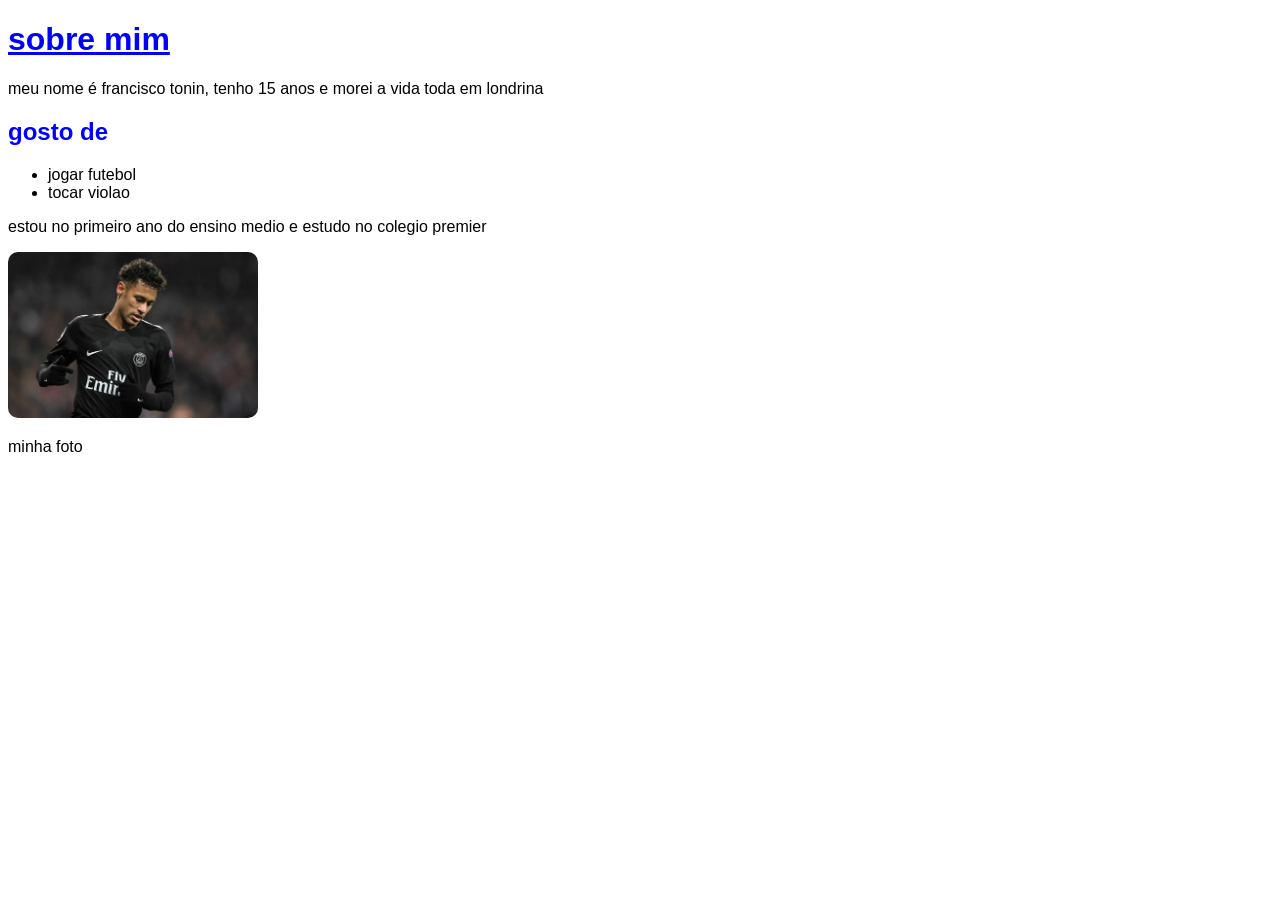
<file: atividade1/index.html>
<!DOCTYPE html>
<html lang="pt-br">
<head>
    <meta charset="UTF-8">
    <meta http-equiv="X-UA-Compatible" content="IE=edge">
    <meta name="viewport" content="width=device-width, initial-scale=1.0">
    <title>Documento</title>
</head>
<body>

    <h1>
        sobre mim
    </h1>
    <p>
       meu nome é francisco tonin, tenho 15 anos e morei a vida toda em londrina
    </p>
    <h2>
        gosto de 
    </h2>
    <ul>
        <li>jogar futebol</li>
        <li>tocar violao</li>
    </ul>

    <p>
        estou no primeiro ano do ensino medio e estudo no colegio premier
    </p>
    
    <img src="neymar.jpg" alt=""width="250px">

    <p>
        minha foto 
    </p>

    <link rel="stylesheet" href="style.css">
</body>
</html>
</file>
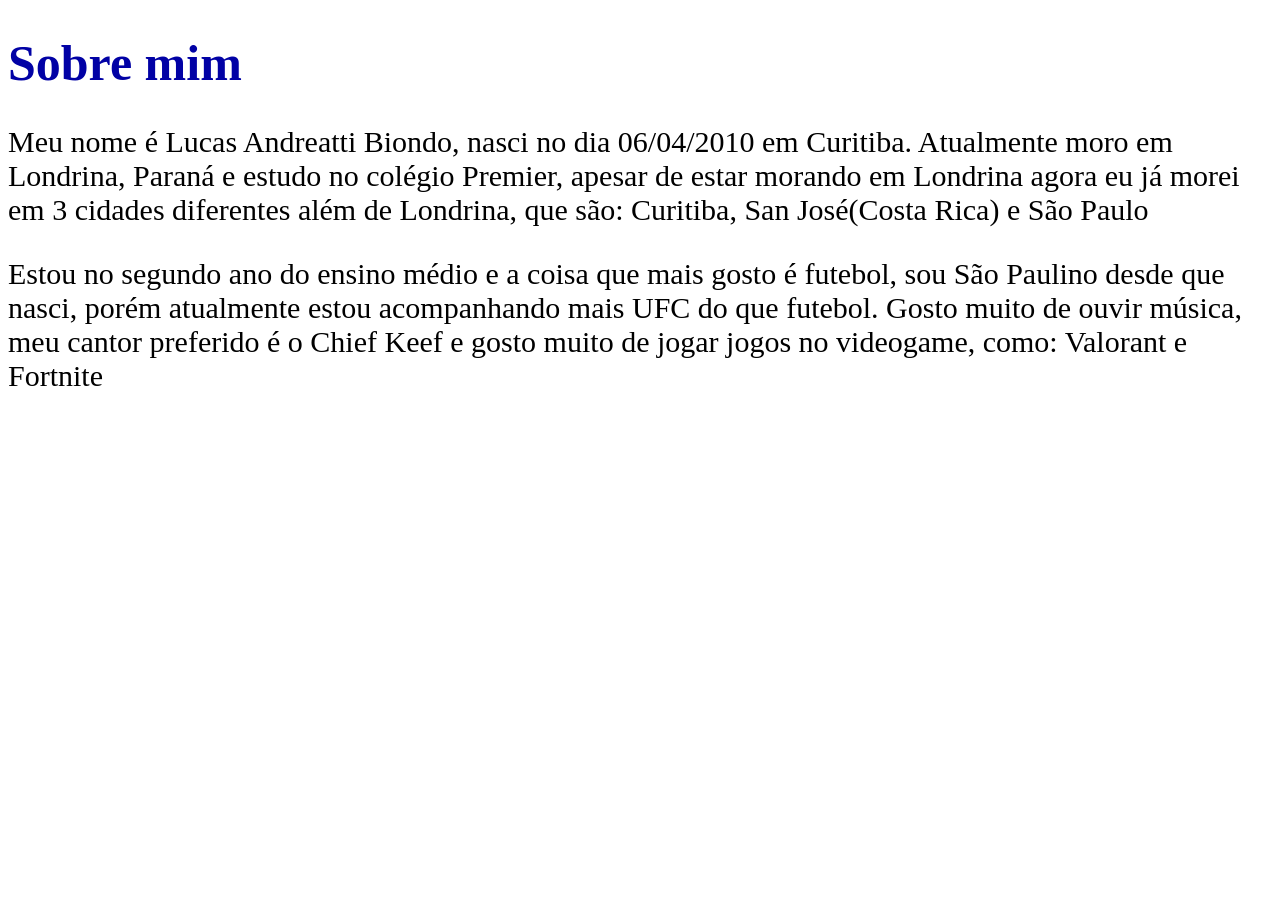
<file: at1/Atividade-1/index.html>
<!DOCTYPE html>
<html lang="pt-br">

<head>
    <meta charset="UTF-8">
    <meta http-equiv="X-UA-Compatible" content="IE=edge">
    <meta name="viewport" content="width=device-width, initial-scale=1.0">
    <title>Documento</title>
</head>

<body>
    <h1>Sobre mim</h1>
    <p>
        Meu nome é Lucas Andreatti Biondo, nasci no dia 06/04/2010 em Curitiba. Atualmente moro em Londrina, Paraná e estudo no colégio Premier, apesar de estar morando em Londrina agora eu já morei em 3 cidades diferentes além de Londrina, que são: Curitiba,
        San José(Costa Rica) e São Paulo
    </p>
    <p>
        Estou no segundo ano do ensino médio e a coisa que mais gosto é futebol, sou São Paulino desde que nasci, porém atualmente estou acompanhando mais UFC do que futebol. Gosto muito de ouvir música, meu cantor preferido é o Chief Keef e gosto muito de jogar
        jogos no videogame, como: Valorant e Fortnite
    </p>


    <link rel="stylesheet" href="style.css">
</body>

</html>
</file>
<file: atividade1/style.css>
h1{
    color: blue;
    text-decoration: underline;
}
*{
    font-family: Arial, Helvetica, sans-serif;
}

h2{
    color: blue;
}

img{
    border-radius: 10px;
}
</file>
<file: at1/Atividade-1/style.css>
h1 {
    color: rgb(1, 1, 165);
    font-size: 50px;
}

h2 {
    color: rgb(1, 145, 189) fon
}

p {
    font-size: 30px;
}
</file>
